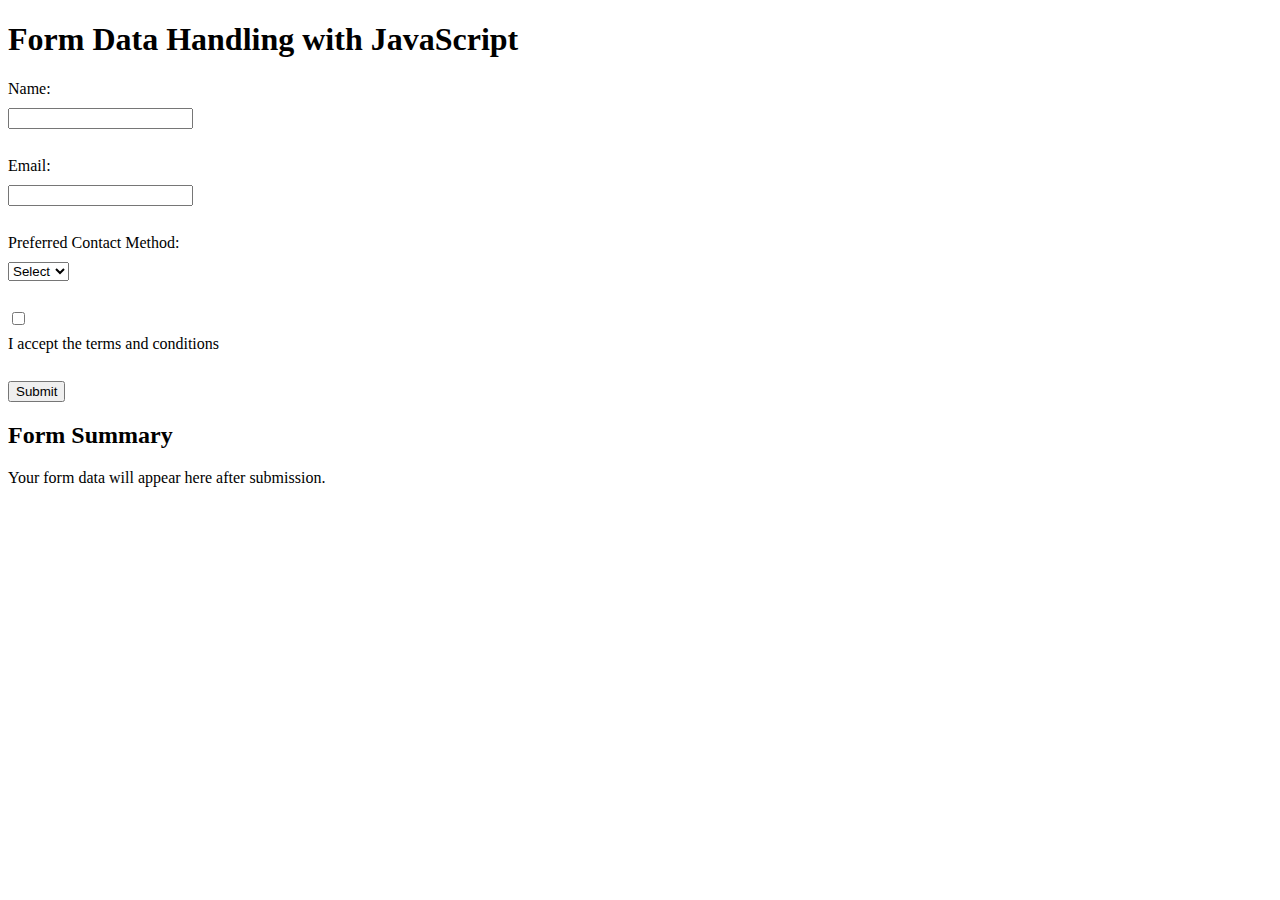
<file: wk5/index.html>
<!DOCTYPE html>
    <html lang="en">
        <head>
            <meta charset="UTF-8">
            <meta name="viewport" content="width=device-width, initial-scale=1.0">
            <title>Form Data Handling</title>
            <style>
                label, input, select{
                    display:block;
                    margin-bottom: 10px;
                }
                .error{
                    color: red;
                }
            </style>
        </head>
        <body>
            <h1>Form Data Handling with JavaScript</h1>

            <form id="userForm">
                <label for="name">Name:</label>
                <input type="text" id="name" name="name" required><br>

                <label for="email">Email:</label>
                <input type="email" id="email" name="email" required><br>

                <label for="contact">Preferred Contact Method:</label>
                <select id="contact" name="contact">
                    <option value="">Select</option>
                    <option value="email">Email</option>
                    <option value="phone">Phone</option>
                </select><br>

                <label>
                    <input type="checkbox" id="terms" name="terms">
                    I accept the terms and conditions
                </label><br>

                <button type="submit">Submit</button>
            </form>

            <div id="formSummary">
                <h2>Form Summary</h2>
                <p id="summaryText">Your form data will appear here after submission.</p>
            </div>

            <script src="script.js"></script>
        </body>
    </html>
</file>
